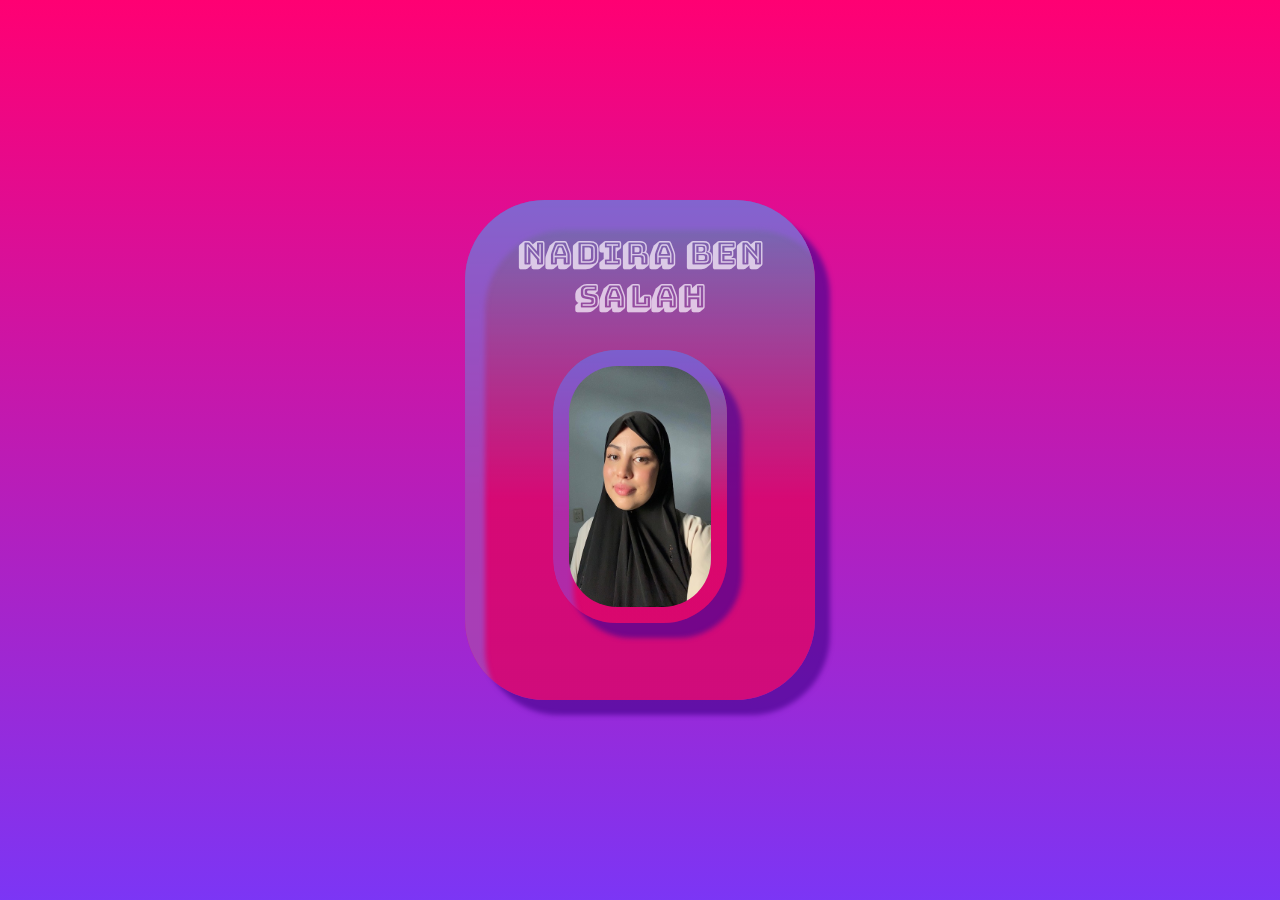
<file: index.html>
<!DOCTYPE html>
<html lang="en">
<head>
  <meta charset="UTF-8">
  <meta name="viewport" content="width=device-width, initial-scale=1.0">
  <link rel="stylesheet" href="styles/style.css">
  <link rel="preconnect" href="https://fonts.googleapis.com">
  <link rel="preconnect" href="https://fonts.gstatic.com" crossorigin>
  <link href="https://fonts.googleapis.com/css2?family=Bungee+Shade&family=Monoton&family=Press+Start+2P&display=swap" rel="stylesheet">

  <title>Visitekaartje</title>
</head>

<body>
  <section>
   <div class="card">
    <div class="front"> 
      <header><h1>Nadira Ben Salah</h1></header>
    
      <img src="assets/mugshot .jpg">
    </div>
   <div class="back">
     <a class="border"  href="link">No personality available </a>
  
   </div>
   </div>
  </section>
</body>
</html>
</file>
<file: styles/style.css>
* {
  margin: 0;
  padding: 0;
  box-sizing: border-box;
}

body {
  height: 100vh;
  overflow: hidden;
  background-image: linear-gradient(hsl(333, 100%, 50%), hwb(262 21% 4%));
  font-family: open sans;
  color: #e9f9f9;
  display: flex;
  justify-content: center;
  align-items: center;
}
h1 {
  margin: 2rem 0 2rem;
  color: #fdf7ffb6;
  font-family: "bungee shade", sans-serif;
  font-size: xx-large;
  text-align: center;
}


img{
  max-width: 50%;
  max-height: 60%;
  padding: 1em;
  border-radius: 4rem;
  background: #f059aa7d;
  background: linear-gradient(0deg, hsla(335, 97%, 45%, 0.427) 40%, hsl(237, 36%, 58%) 100%);
  box-shadow: #8a4dde84 20px 30px 5px inset, 15px 15px 5px rgba(76, 6, 145, 0.702); 
}
section {
  width: 350px;
  height: 500px;
  perspective: 800px;
}

section:hover > .card {
  cursor: grabbing;
  transform: rotateX(-900deg); 
}

.card {
  height: 100%;
  width: 100%;
  position: relative;
  transition: transform 1500ms;
  transform-style: preserve-3d;
}


.front,
.back {
  height: 100%;
  width: 100%;
  border-radius: 2rem;
  position: absolute;
  backface-visibility: hidden;
}

.front {
flex-direction: column;
justify-content: center;
text-align: center;
border-radius: 5rem;
  background: hwb(328 35% 6%);
  background: linear-gradient(0deg, rgba(224, 3, 95, 0.767) 40%, hsl(237, 36%, 58%) 100%);
  box-shadow: hwb(265 36% 15% / 0.639) 20px 30px 5px inset, 15px 15px 5px rgba(76, 6, 145, 0.702); 
}
 

.back {
  background-color: hwb(269 1% 33% / 0.258);
  transform: rotateX(180deg);
  display: flex;
  flex-direction: column;
  justify-content: center;
  align-items: center;
  gap: 5rem;
border-radius: 5rem;
background: hwb(273 67% 0% / 0.55);
box-shadow: hwb(268 3% 13% / 0.681) 20px 30px 5px inset, 15px 15px 5px rgba(224, 3, 95, 0.767);

}

a:link {
color: hwb(328 2% 1%);
text-decoration: none;
font-size: 17.5px;
font-family: "bungee shade";
margin-left: 1.5em;
}
a:visited {
  text-decoration: none;
  color: rgb(117, 4, 255);
  }
  a:hover {
  text-decoration: none;
  color: hsl(336, 80%, 51%);
  }
  a:active {
  text-decoration: none;
  color: hsl(336, 80%, 51%);
  }
  a.border {
  padding: 10%;
  border-style: solid;
  border-radius: 12em;
  border-color: rgba(234, 13, 87, 0.687);
  border-width: 10px;
  box-sizing: border-box;
  box-shadow: hsla(337, 41%, 36%, 0.733) 8px 8px 5px inset, hwb(265 6% 4% / 0.614) 8px 8px 5px;
  }
</file>
